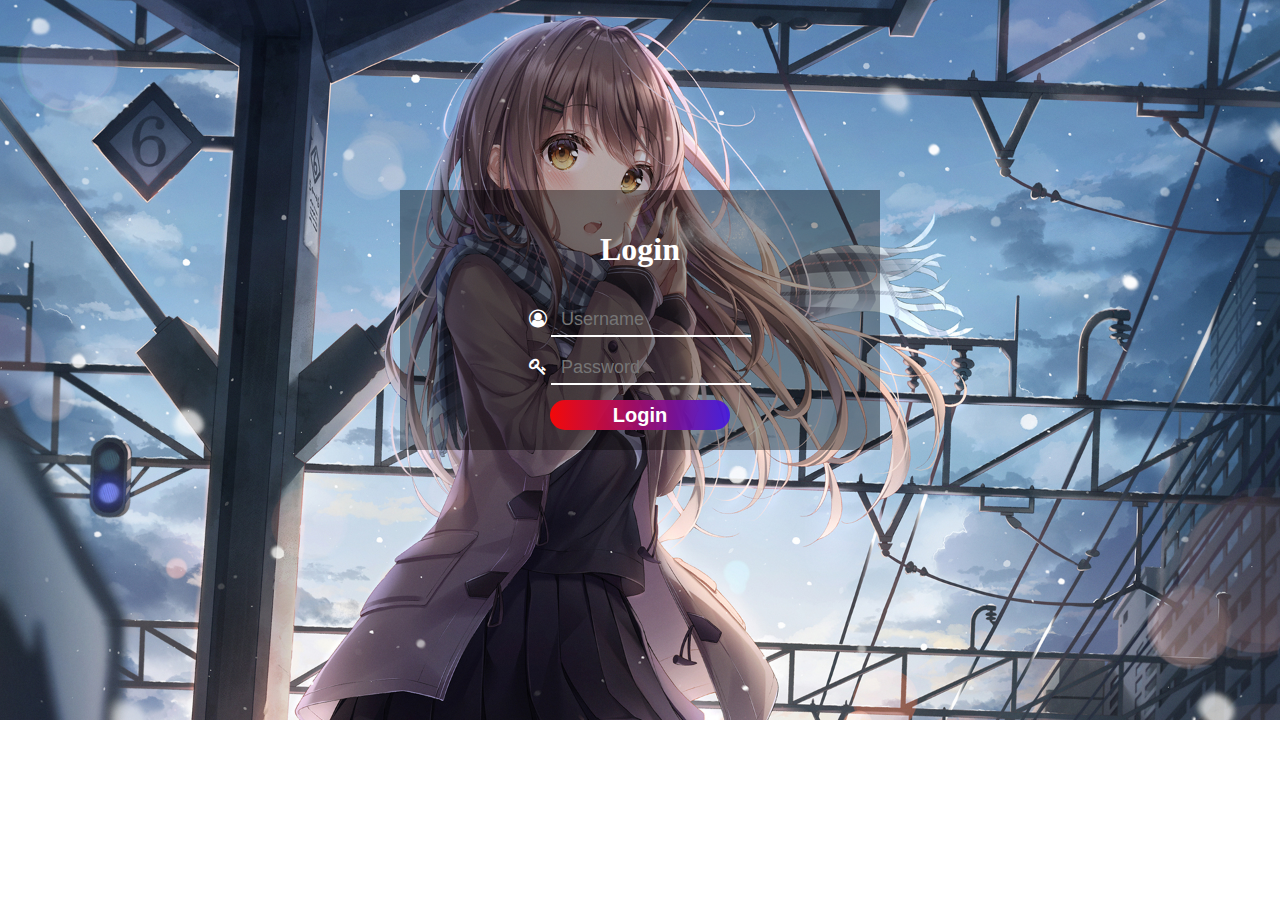
<file: src/main/resources/templates/login.html>
<!doctype html>
<html xmlns="http://www.w3.org/1999/xhtml"  xmlns:th="http://www.thymeleaf.org">
<head>
<meta charset="utf-8">
<meta name="viewport" content="width=drive-width,initial-scale=1.0">
<meta http-equiv="X-UA-Compatible" content="IE=edge">
<link rel="stylesheet" href="../static/css/login.css" th:href="@{/css/login.css}">
<!-- font-awesome 图标字体 http://www.fontawesome.com.cn/faicons/#web-application -->
<link href="https://cdnjs.cloudflare.com/ajax/libs/font-awesome/4.7.0/css/font-awesome.min.css" media="screen" rel="stylesheet" type="text/css">
<title>登录</title>
</head>
    <div id="login-box">
        <h1>Login</h1>
        <form class="ui large form" method="post" action="#" th:action="@{/login}">
            <div class="item">
                <i class="fa fa-user-circle-o" aria-hidden="true"></i>
                <input type="text" name="username"  placeholder="Username">
            </div>
            <div class="item">
                <i class="fa fa-key" aria-hidden="true"></i>
                <input type="password"  name="password" placeholder="Password">
            </div>
            <button>Login</button>
        </form>

    </div>
<body>
</body>
</html>
</file>
